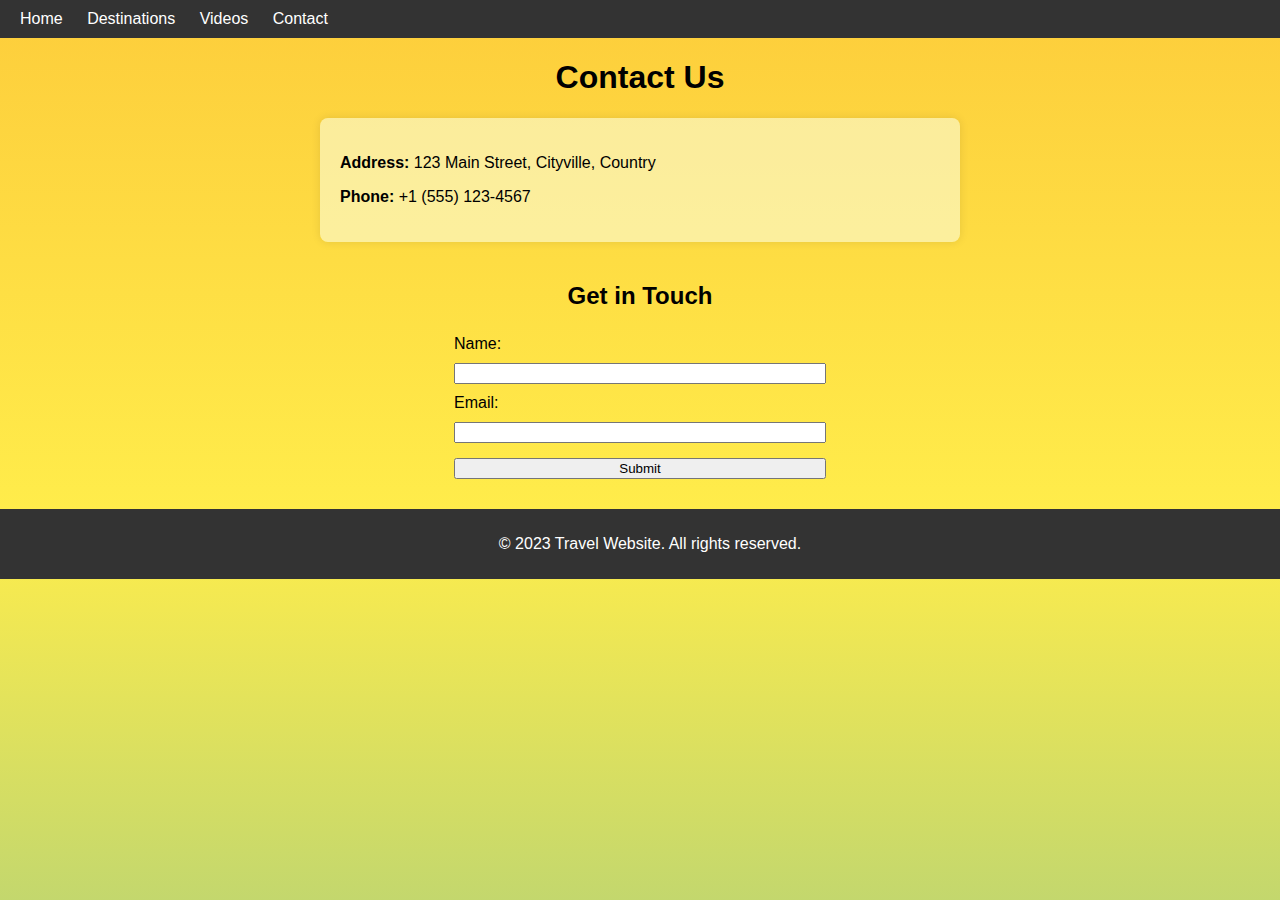
<file: contact.html>
<!DOCTYPE html>
<html lang="en">
<head>
    <meta charset="UTF-8">
    <meta name="viewport" content="width=device-width, initial-scale=1.0">
    <title>Travel Website</title>
    <link rel="stylesheet" href="./index.css">
</head>
<body>
    <nav>
        <a href="index.html">Home</a>
        <a href="destination.html">Destinations</a>
        <a href="videos.html">Videos</a>
        <a href="contact.html">Contact</a>
    </nav>
        <h1 class="page-heading">Contact Us</h1>
        <!-- You can include any specific content or form for contact here -->
        <div class="contact-info">
            <p><strong>Address:</strong> 123 Main Street, Cityville, Country</p>
            <p><strong>Phone:</strong> +1 (555) 123-4567</p>
        </div>
    <section>
        <h2>Get in Touch</h2>
        <form>
            <label for="name">Name:</label>
            <input type="text" id="name" name="name" required>

            <label for="email">Email:</label>
            <input type="email" id="email" name="email" required>

            <button type="submit" value="Submit">Submit</button>
        </form>
    </section>

    <footer >
        <p>&copy; 2023 Travel Website. All rights reserved.</p>
    </footer>

</body>
</html>
</file>
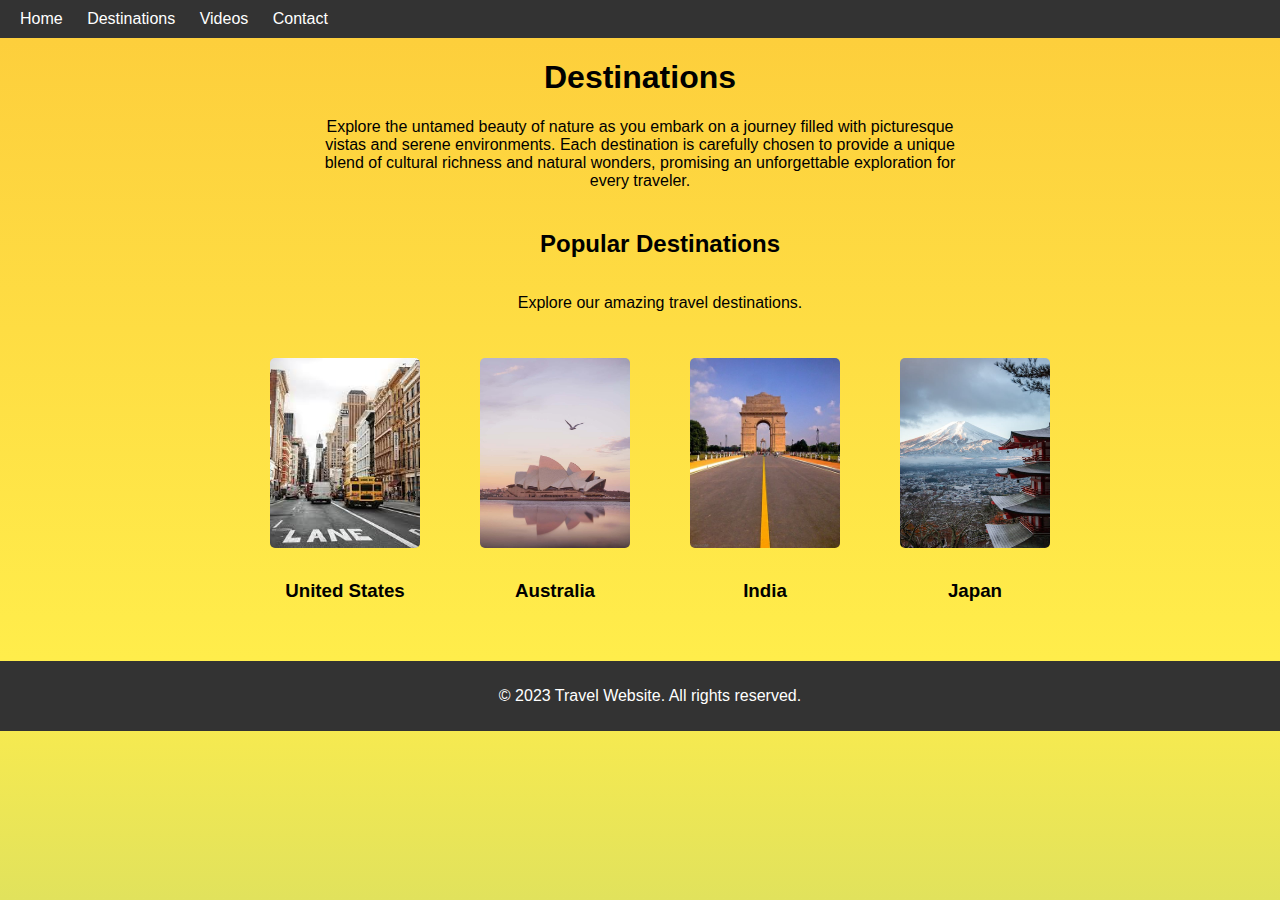
<file: destination.html>
<!DOCTYPE html>
<html lang="en">
<head>
    <meta charset="UTF-8">
    <meta name="viewport" content="width=device-width, initial-scale=1.0">
    <title>Travel Website</title>
    <link rel="stylesheet" href="./index.css">
</head>
<body>
    <nav>
        <a href="index.html">Home</a>
        <a href="destination.html">Destinations</a>
        <a href="videos.html">Videos</a>
        <a href="contact.html">Contact</a>
    </nav>
        <h1 class="page-heading">Destinations</h1>
        <!-- You can include any specific content or image related to destinations here -->
        <p class="para">Explore the untamed beauty of nature as you embark on a journey filled with picturesque vistas and serene environments. Each destination is carefully chosen to provide a unique blend of cultural richness and natural wonders, promising an unforgettable exploration for every traveler.</p>
        <section id="destinations" class="page-heading">
            <h2>Popular Destinations</h2>
            <p>Explore our amazing travel destinations.</p>
            <!-- Add more content and styling here -->
            <div class="image-container">
                <div>
                    <img src="./united states.jpeg" alt="Image 1">
                    <h3>United States</h3>
                </div>
                <div>
                    <img src="./australia.jpg" alt="Image 2">
                    <h3>Australia</h3>
                </div>
                <div>
                    <img src="./india.jpg" alt="Image 3">
                    <h3>India</h3>
                </div>
                <div>
                    <img src="./japan.jpeg" alt="Image 4">
                    <h3>Japan</h3>
                </div>
            </div>
        </section>

    <footer>
        <p>&copy; 2023 Travel Website. All rights reserved.</p>
    </footer>

</body>
</html>
</file>
<file: index.css>
body {
    margin: 0%;
    padding: 0%;
    font-family: "Arial", sans-serif;
    width: 100%;
    background: linear-gradient(360deg,#adcf7a,#ffed4b,#fdcd3b);
    background-size: 180% 180%;
    animation: gradient-animation 18s ease infinite;
  }
  @keyframes gradient-animation {
      0% {
        background-position: 0% 50%;
      }
      50% {
        background-position: 100% 50%;
      }
      100% {
        background-position: 0% 50%;
      }
    }
  header {
    background: url("hills-background.jpg") center/cover;
    height: 100vh;
    display: flex;
    flex-direction: column;
    justify-content: center;
    align-items: center;
    color: white;
    text-align: center;
  }
  
  nav {
    background: #333;
    padding: 10px;
  }
  
  nav a {
    color: white;
    text-decoration: none;
    margin: 0% 10px;
  }
  nav a:hover {
      color: #ffed4b;
    }
  
  section {
    padding: 20px;
    display: flex;
    flex-direction: column;
    align-items: center;
  }
  form{
      display: flex;
      flex-direction: column;
      width: 30%;
  }
  label,input{
      margin: 5px 0px;
  }
  button{
      margin: 10px 0px;
  }
  footer {
    background: #333;
    color: white;
    text-align: center;
    padding: 10px;
    width: 100%;
  }
  .foot{
      position: absolute;
      bottom: 0;
  }
  .page-heading {
    width: 100%;
    display: flex;
    flex-direction: column;
    align-items: center;
  }
  .image-container {
    display: flex;
    justify-content: space-between;
    align-items: center;
    flex-wrap: wrap;
    width: 90%;
    max-width: 800px;
    margin: 20px auto;
  }
  
  .image-container img {
    width: 150px;
    height: 190px;
    margin: 10px;
    border-radius: 5px;
  }
  
  .image-container h3 {
    text-align: center;
  }
  .para{
      width: 50%;
      margin: auto;
      text-align: center;
  }
  .contact-info {
      max-width: 600px;
      margin: 0 auto;
      background-color: rgba(250, 250, 210, 0.635);
      padding: 20px;
      border-radius: 8px;
      box-shadow: 0 0 10px rgba(0, 0, 0, 0.1);
  }
  .video-div{
      display: flex;
      align-items: center;
      flex-direction: row;
      justify-content: space-around;
      width: 100%;
  }
</file>
